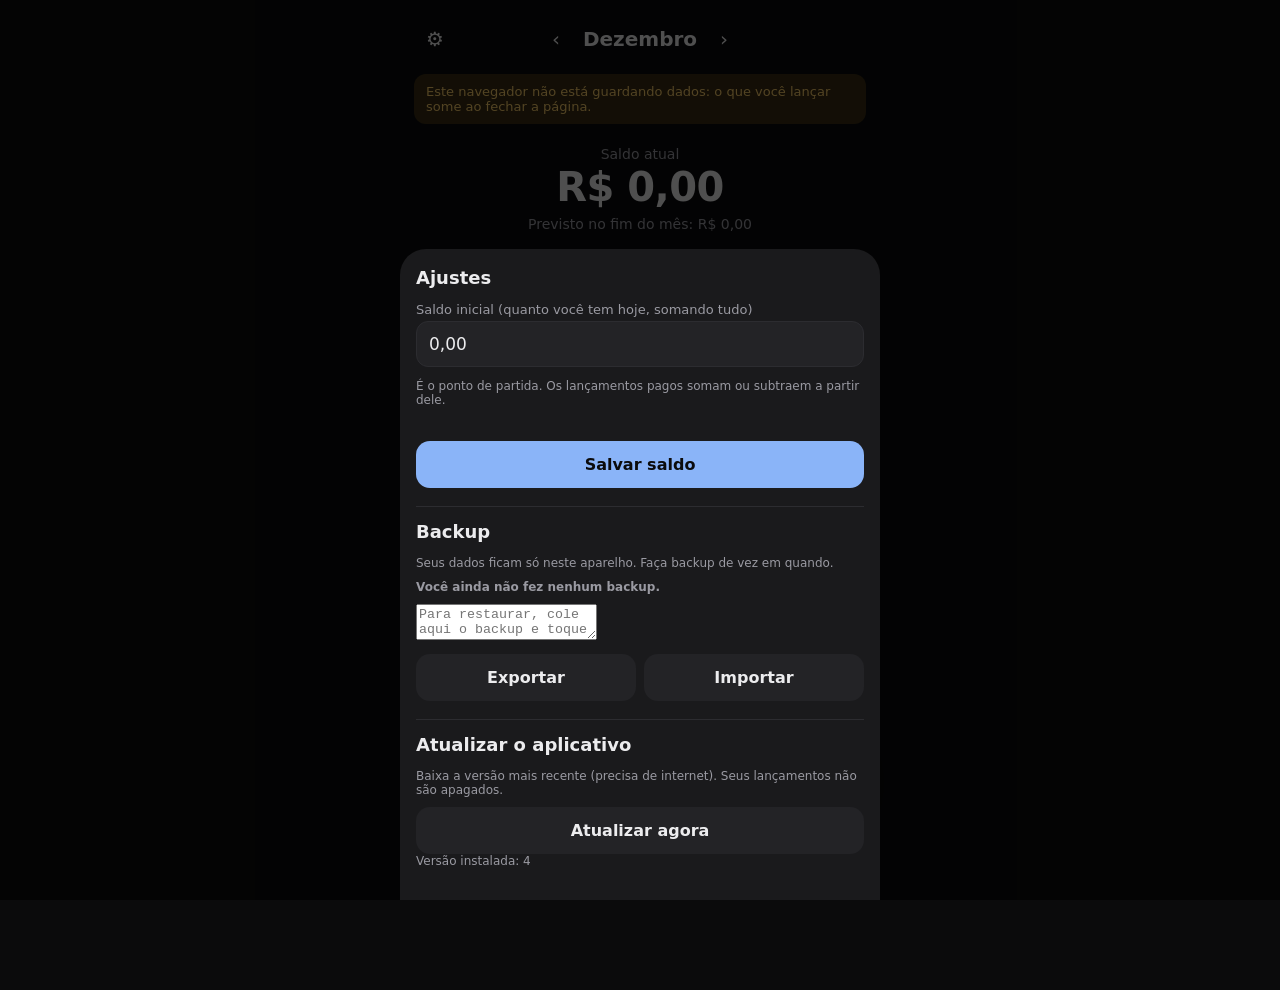
<file: meu-caixa2/meu-caixa/index.html>
<!DOCTYPE html>
<html lang="pt-BR">
<head>
<meta charset="utf-8">
<meta name="viewport" content="width=device-width, initial-scale=1">
<meta name="theme-color" content="#0b0b0c">
<meta name="description" content="Controle financeiro pessoal com previsão de 12 meses e calculadora de juros compostos">
<link rel="manifest" href="manifest.webmanifest">
<link rel="icon" href="icons/icon-192.png" type="image/png">
<link rel="apple-touch-icon" href="icons/apple-touch-icon.png">
<meta name="mobile-web-app-capable" content="yes">
<meta name="apple-mobile-web-app-capable" content="yes">
<meta name="apple-mobile-web-app-title" content="Meu Caixa">
<title>Meu Caixa</title>
<link rel="stylesheet" href="styles.css">
</head>
<body>
<div id="app"></div>
<script src="logic.js"></script>
<script src="db.js"></script>
<script src="app.js"></script>
<script>
  // deixa o app abrir sem internet (só funciona servido por https ou localhost)
  if ('serviceWorker' in navigator) {
    addEventListener('load', function () { navigator.serviceWorker.register('sw.js').catch(function () {}); });
  }
</script>
</body>
</html>
</file>
<file: meu-caixa2/meu-caixa/styles.css>
:root {
  --bg: #0b0b0c; --card: #1a1a1c; --card2: #232326; --texto: #ececee; --suave: #9a9aa2;
  --verde: #6fc7a1; --vermelho: #e57373; --azul: #8ab4f8; --borda: #2c2c30;
}
* { box-sizing: border-box; -webkit-tap-highlight-color: transparent; }
html, body { margin: 0; background: var(--bg); color: var(--texto); font-family: system-ui, -apple-system, 'Segoe UI', Roboto, sans-serif; }
#app { max-width: 480px; margin: 0 auto; min-height: 100vh; padding: 12px 14px 170px; }
.barra { position: fixed; bottom: 0; left: 0; right: 0; max-width: 480px; margin: 0 auto; display: flex; background: #121214; border-top: 1px solid var(--borda); padding: 6px 0 10px; z-index: 5; }
.aba { flex: 1; padding: 6px; color: var(--suave); font-size: 12px; display: flex; flex-direction: column; align-items: center; gap: 2px; }
.aba .ic { font-size: 20px; line-height: 1; }
.aba.on { color: var(--azul); font-weight: 600; }
.alerta { padding: 12px 14px; border-radius: 14px; font-size: 14px; margin-bottom: 12px; line-height: 1.4; }
.neg-bg { background: #3b1f1f; color: #f0a8a8; }
.pos-bg { background: #1c3329; color: #9ad8bb; }
.grafico { width: 100%; height: auto; display: block; }
button { font: inherit; color: inherit; cursor: pointer; border: 0; background: none; }
input { font: inherit; color: inherit; }

.topo { display: flex; align-items: center; justify-content: space-between; padding: 6px 0 14px; }
.topo .mes { font-size: 20px; font-weight: 600; }
.icone { width: 42px; height: 42px; border-radius: 50%; font-size: 20px; color: var(--texto); }
.icone:active { background: var(--card2); }

.aviso { background: #3a2c12; color: #f5c969; border-radius: 12px; padding: 10px 12px; font-size: 13px; margin-bottom: 12px; }

.hero { text-align: center; padding: 10px 0 18px; }
.hero .rotulo { color: var(--suave); font-size: 14px; }
.hero .grande { font-size: 40px; font-weight: 700; margin: 2px 0 6px; letter-spacing: -0.5px; }
.hero .prev { color: var(--suave); font-size: 14px; }
.neg { color: var(--vermelho); }
.pos { color: var(--verde); }

.duplo { display: grid; grid-template-columns: 1fr 1fr; gap: 10px; margin-bottom: 20px; }
.caixa { background: var(--card); border-radius: 20px; padding: 14px; }
.caixa .t { display: flex; align-items: center; gap: 8px; color: var(--suave); font-size: 14px; }
.bolinha { width: 22px; height: 22px; border-radius: 50%; display: inline-flex; align-items: center; justify-content: center; font-size: 15px; font-weight: 700; color: #0b0b0c; }
.caixa .v { font-size: 20px; font-weight: 600; margin: 6px 0 2px; }
.caixa .p { font-size: 12px; color: var(--suave); }

button.caixa { text-align: left; width: 100%; border: 2px solid transparent; }
button.caixa:active { background: var(--card2); }
.caixa.ativo-rec { border-color: var(--verde); }
.caixa.ativo-des { border-color: var(--vermelho); }
.caixa.balanco { margin: -8px 0 20px; }
.balanco-corpo { display: flex; align-items: center; gap: 14px; margin-top: 10px; }
.donut { position: relative; width: 150px; height: 150px; flex: none; }
.donut svg { width: 100%; height: 100%; display: block; }
.donut .centro { position: absolute; inset: 0; display: flex; flex-direction: column; align-items: center; justify-content: center; text-align: center; padding: 0 16px; }
.donut .rot { font-size: 11px; color: var(--suave); }
.donut .valc { font-size: 15px; font-weight: 700; margin: 1px 0; }
.legenda { flex: 1; min-width: 0; }
.leg { display: flex; gap: 8px; align-items: flex-start; margin-bottom: 12px; }
.leg:last-child { margin-bottom: 0; }
.dot { width: 10px; height: 10px; border-radius: 50%; margin-top: 4px; flex: none; }
.leg .p { font-size: 12px; color: var(--suave); }
.leg .v2 { font-size: 15px; font-weight: 600; }
.realizado { border-top: 1px solid var(--borda); margin-top: 12px; padding-top: 10px; display: flex; justify-content: space-between; font-size: 13px; color: var(--suave); }
.realizado span:last-child { font-weight: 600; }
.balanco .duas { display: grid; grid-template-columns: 1fr 1fr; gap: 10px; margin-top: 6px; }
.balanco .v { font-size: 22px; margin: 2px 0; }
.cab-lista { display: flex; align-items: center; justify-content: space-between; margin-bottom: 8px; }
.cab-lista h2 { margin: 0 0 0 4px; }
.chips { display: flex; gap: 6px; }
.chip { padding: 6px 12px; border-radius: 999px; background: var(--card); color: var(--suave); font-size: 13px; }
.chip.on { background: var(--azul); color: #0b0b0c; font-weight: 600; }
.item.rec { border-left: 4px solid var(--verde); }
.item.des { border-left: 4px solid var(--vermelho); }
h2 { font-size: 16px; font-weight: 600; margin: 0 0 8px 4px; color: var(--suave); }
.lista { background: var(--card); border-radius: 20px; overflow: hidden; }
.item { display: flex; align-items: center; gap: 12px; padding: 12px 14px; width: 100%; text-align: left; border-bottom: 1px solid var(--borda); }
.item:last-child { border-bottom: 0; }
.item:active { background: var(--card2); }
.check { width: 28px; height: 28px; border-radius: 50%; border: 2px solid var(--suave); flex: none; display: flex; align-items: center; justify-content: center; font-size: 15px; font-weight: 700; color: #0b0b0c; }
.check.ok { background: var(--verde); border-color: var(--verde); }
.item .meio { flex: 1; min-width: 0; }
.item .desc { white-space: nowrap; overflow: hidden; text-overflow: ellipsis; }
.item .sub { font-size: 12px; color: var(--suave); }
.item .val { font-weight: 600; white-space: nowrap; }
.item.pendente .desc, .item.pendente .val { opacity: .65; }
.vazio { padding: 28px 16px; text-align: center; color: var(--suave); white-space: pre-line; }

.fab { position: fixed; right: max(18px, calc(50% - 222px)); bottom: 92px; width: 62px; height: 62px; border-radius: 22px; background: var(--azul); color: #0b0b0c; font-size: 32px; box-shadow: 0 6px 18px #0008; }

.fundo { position: fixed; inset: 0; background: #000a; display: flex; align-items: flex-end; justify-content: center; z-index: 10; }
.folha { background: var(--card); width: 100%; max-width: 480px; border-radius: 26px 26px 0 0; padding: 18px 16px 22px; max-height: 92vh; overflow-y: auto; }
.folha h3 { margin: 0 0 14px; font-size: 18px; }
.seg { display: grid; grid-template-columns: 1fr 1fr; gap: 6px; background: var(--card2); padding: 4px; border-radius: 14px; margin-bottom: 14px; }
.seg.tres { grid-template-columns: 1fr 1fr 1fr; }
.seg button { padding: 10px; border-radius: 11px; font-weight: 600; color: var(--suave); }
.seg button.on.receita { background: var(--verde); color: #0b0b0c; }
.seg button.on.despesa { background: var(--vermelho); color: #0b0b0c; }
.seg button.on.neutro { background: var(--azul); color: #0b0b0c; }
label.campo input[type=month] { display: block; width: 100%; margin-top: 4px; padding: 12px; border-radius: 12px; border: 1px solid var(--borda); background: var(--card2); color: var(--texto); font-size: 17px; }
label.campo { display: block; font-size: 13px; color: var(--suave); margin-bottom: 12px; }
label.campo input[type=text], label.campo input[type=date], label.campo input[type=number], label.campo textarea {
  display: block; width: 100%; margin-top: 4px; padding: 12px; border-radius: 12px; border: 1px solid var(--borda); background: var(--card2); color: var(--texto); font-size: 17px;
}
label.campo textarea { font-size: 12px; min-height: 90px; font-family: ui-monospace, monospace; }
.valor-grande { font-size: 26px !important; font-weight: 600; }
.linha { display: flex; align-items: center; gap: 10px; margin: 4px 0 16px; }
.linha input { width: 22px; height: 22px; accent-color: var(--verde); }
.erro { color: var(--vermelho); font-size: 13px; min-height: 18px; margin-bottom: 6px; }
.acoes { display: flex; gap: 8px; }
.acoes button { flex: 1; padding: 14px; border-radius: 14px; font-weight: 600; background: var(--card2); }
.acoes .primario { background: var(--azul); color: #0b0b0c; flex: 2; }
.acoes .perigo { color: var(--vermelho); }
.sep { border-top: 1px solid var(--borda); margin: 18px 0 14px; }
.nota { font-size: 12px; color: var(--suave); margin: 0 0 10px; }

.legenda-graf { display: flex; gap: 16px; font-size: 12px; color: var(--suave); margin-top: 8px; }
.legenda-graf .dot { width: 10px; height: 10px; border-radius: 50%; }
.aviso-btn { display: block; width: 100%; text-align: left; }

/* campo de valor + somador */
.campo .valor-topo { display: flex; justify-content: space-between; align-items: center; margin-bottom: 4px; }
.campo .valor-topo .somar { color: var(--azul); font-weight: 600; font-size: 13px; padding: 4px 0; }
div.campo > input[type=text] { display: block; width: 100%; padding: 12px; border-radius: 12px; border: 1px solid var(--borda); background: var(--card2); color: var(--texto); font-size: 17px; }
div.campo > input.valor-grande { font-size: 26px; }
.soma-linha { display: grid; grid-template-columns: 1fr auto; gap: 8px; align-items: center; margin-bottom: 10px; }
.soma-linha input { width: 100%; min-width: 0; padding: 12px; border-radius: 12px; border: 1px solid var(--borda); background: var(--card2); color: var(--texto); }
.soma-lista { max-height: 28vh; overflow: auto; }
.soma-item { display: flex; justify-content: space-between; align-items: center; padding: 8px 4px; border-bottom: 1px solid var(--borda); }
.soma-item button { color: var(--suave); font-size: 22px; padding: 0 10px; }
.soma-total { font-weight: 700; font-size: 18px; margin: 12px 0 6px; }

/* categoria + visão por categoria */
label.campo select { display: block; width: 100%; margin-top: 4px; padding: 12px; border-radius: 12px; border: 1px solid var(--borda); background: var(--card2); color: var(--texto); font-size: 17px; }
.grupos { display: flex; flex-direction: column; gap: 8px; }
.grupo { background: var(--card); border-radius: 18px; overflow: hidden; }
.grupo-cab { display: flex; align-items: center; gap: 12px; width: 100%; padding: 12px 14px; text-align: left; }
.grupo-cab .ponto { width: 12px; height: 12px; border-radius: 50%; flex: none; }
.grupo-meio { flex: 1; min-width: 0; display: flex; flex-direction: column; gap: 2px; }
.grupo-nome { font-weight: 600; }
.grupo-val { display: flex; flex-direction: column; align-items: flex-end; font-weight: 600; white-space: nowrap; }
.grupo-cab .sub { font-size: 12px; color: var(--suave); font-weight: 400; }
.grupo-cab .seta { color: var(--suave); width: 14px; text-align: center; }
.barra { display: block; height: 4px; border-radius: 2px; background: var(--card2); margin-top: 4px; overflow: hidden; }
.barra > span { display: block; height: 100%; border-radius: 2px; }
.grupo-corpo { border-top: 1px solid var(--borda); }
.pagar-tudo { display: block; width: 100%; padding: 12px; color: var(--azul); font-weight: 600; border-top: 1px solid var(--borda); }
div.campo { display: block; font-size: 13px; color: var(--suave); margin-bottom: 12px; }
</file>
